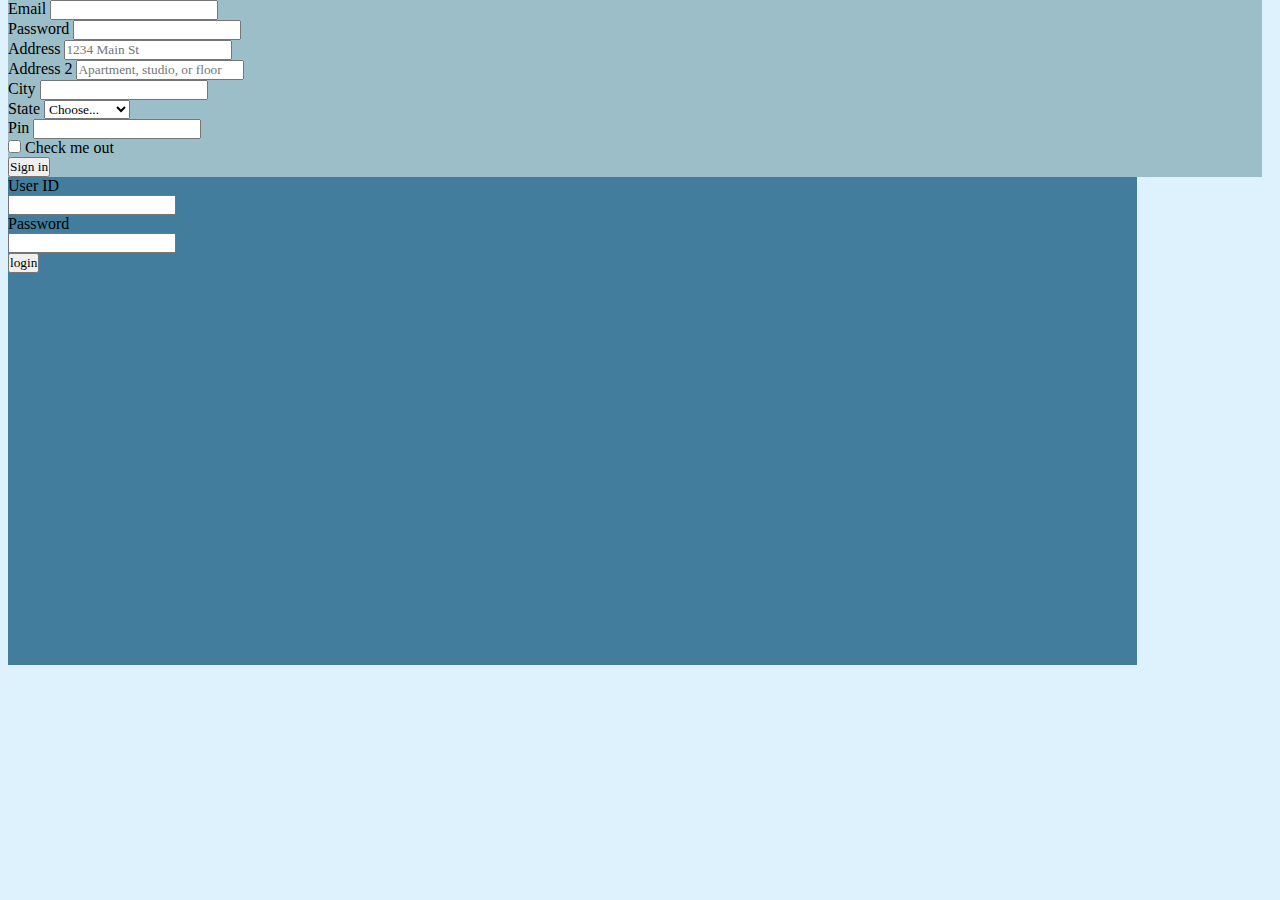
<file: form.html>
<!DOCTYPE html>
<html lang="en">

<head>
    <meta charset="UTF-8">
    <meta name="viewport" content="width=device-width, initial-scale=1.0">
    <title>Vinayak Collage | User Registration</title>
    <link rel="stylesheet" href="style.css">
    <link rel="shortcut icon" href="https://hte.rajasthan.gov.in/img/favicon.png" type="image/x-icon">
    <link href="https://cdn.jsdelivr.net/npm/bootstrap@5.0.2/dist/css/bootstrap.min.css" rel="stylesheet"
        integrity="sha384-EVSTQN3/azprG1Anm3QDgpJLIm9Nao0Yz1ztcQTwFspd3yD65VohhpuuCOmLASjC" crossorigin="anonymous">
</head>

<body>



    <div class="container-fluied">
        <div class="row">
            <div class="col-lg-6 text-white">
                <form class="row row098 g-3  p-4 mt-4 mx-5">
                    <div class="col-md-6">
                        <label for="inputEmail4" class="form-label">Email</label>
                        <input type="email" class="form-control" id="inputEmail4">
                    </div>
                    <div class="col-md-6">
                        <label for="inputPassword4" class="form-label">Password</label>
                        <input type="password" class="form-control" id="inputPassword4">
                    </div>
                    <div class="col-12">
                        <label for="inputAddress" class="form-label">Address</label>
                        <input type="text" class="form-control" id="inputAddress" placeholder="1234 Main St">
                    </div>
                    <div class="col-12">
                        <label for="inputAddress2" class="form-label">Address 2</label>
                        <input type="text" class="form-control" id="inputAddress2"
                            placeholder="Apartment, studio, or floor">
                    </div>
                    <div class="col-md-6">
                        <label for="inputCity" class="form-label">City</label>
                        <input type="text" class="form-control" id="inputCity">
                    </div>
                    <div class="col-md-4">
                        <label for="inputState" class="form-label">State</label>
                        <select id="inputState" class="form-select">
                            <option selected>Choose...</option>
                            <option>Rajasthan</option>
                            <option>Punjab</option>
                            <option>Hariyana</option>
                            <option>Maharastra</option>
                            <option>Tamil Nadu</option>
                        </select>
                    </div>
                    <div class="col-md-2">
                        <label for="inputZip" class="form-label">Pin</label>
                        <input type="text" class="form-control" id="inputZip">
                    </div>
                    <div class="col-12">
                        <div class="form-check">
                            <input class="form-check-input" type="checkbox" id="gridCheck">
                            <label class="form-check-label" for="gridCheck">
                                Check me out
                            </label>
                        </div>
                    </div>
                    <div class="col-12">
                        <button type="submit" class="btn btn-primary">Sign in</button>
                    </div>
                </form>
            </div>
            <div class="col-lg-6 text-white">

                <form>
                    <div class="myform myform098 p-5 mt-4 me-5">
                        <div class="row mb-3">
                            <div class="mypass">
                                <label for="inputEmail3" class="col-sm-2 col-form-label">User ID</label>
                            </div>
                            <div class="col-sm-12">
                                <input type="email" class="form-control" id="inputEmail3">
                            </div>
                        </div>
                        <div class="row mb-3">
                            <div class="mypaas">
                                <label for="inputPassword3" class="col-sm-2 col-form-label">Password</label>
                            </div>
                            <div class="col-sm-12">
                                <input type="password" class="form-control" id="inputPassword3">
                            </div>
                        </div>
                        <button type="submit" class="btn btn-primary">login</button>
                    </div>
                </form>
            </div>
        </div>
    </div>









    <script src="https://cdn.jsdelivr.net/npm/bootstrap@5.0.2/dist/js/bootstrap.bundle.min.js"
        integrity="sha384-MrcW6ZMFYlzcLA8Nl+NtUVF0sA7MsXsP1UyJoMp4YLEuNSfAP+JcXn/tWtIaxVXM"
        crossorigin="anonymous"></script>
</body>

</html>
</file>
<file: style.css>
* {
    padding: 0;
    margin: 0;
    box-sizing: border-box;
    font-family: "Poppins";
}

.navbar-brand {
    color: black;
    font-size: 30px !important;
    font-weight: 700;
}

header a.nav-link.active {
    color: black;
    font-size: 18px;
    font-weight: 700;
    border-radius: 20px;
    padding: 10px 15px;
}

header a.nav-link.active:hover {
    background-color: #2D9596;
    color: black;
    border-radius: 20px;
    box-shadow: 0px 0px 10px #000;
}

header {
    background-color: #2D9596;
    padding: 0 25px;
    box-shadow: 0px 0px 10px #2D9596;
}

body {
    background-color: #DDF2FD !important;
}

.myanchor {
    margin-left: 10px;
}

.myanchor a {
    text-decoration: none;
    color: black;
    font-size: 18px;
    text-align: center;
    font-weight: 700;
    background-color: #2D9596;
    padding: 10px 15px;
    border-radius: 20px;
    box-shadow: 0px 0px 10px #000;
    border: 2px solid transparent;
}

.myanchor a:hover {
    border: 2px solid #9BBEC8;
    color: black;
}

.nav {
    position: fixed;
}

.carouselExampleCaptions {
    color: black;
}

.navbar-light .navbar-brand {
    color: rgba(0, 0, 0, .9);
    margin-left: 20px;
}

.myclas {
    padding-left: 450px;
}

form {
    width: 98%;
    margin-left: 8px;
}

.myimage {
    width: 100%;
    height: 600px;
    margin-top: 4px;
}

.two {
    height: 720px;
    object-fit: cover;
}

.myimage img {
    width: 100%;
    height: 100%;
}

.text {
    text-align: center;
    margin-top: 20px;
    color: teal;
}

.about {
    text-align: justify;
    padding-right: 30px;
}

.first {
    width: 24.90rem;
    height: 287px;
    overflow: hidden;
}

.first img {
    width: 100%;
    height: 100%;
    transition: all 0.7s linear;

}

.first:hover img {
    transform: scale(1.05);
}

.login a {
    text-decoration: none;
    background-color: black;
    color: #fff;
    padding: 10px 15px;
    border-radius: 25px;
    margin-right: 15px;
}

.image {
    width: 350px;
    height: 280px;
    transition: all 1s linear;
    overflow: hidden;
    border-radius: 15px;
    box-shadow: 0px 0px 15px #000;
}

.image:hover img {
    transform: scale(1.1);
}

.image img {
    width: 100%;
    height: 100%;
    overflow: hidden;
    transition: all 1s linear;
}

.myform {
    width: 90%;
    height: 488px;
    margin-right: 50%;
}

.contact1 ul li a {
    text-decoration: none;
    color: #DDF2FD;
}

.contact1 ul li {
    list-style: none;
}

.contact1 {
    background-color: #164863 !important;
    border-radius: 10px;
}

.contact1 ul li a:hover {
    text-decoration: underline gray;
}

#mycontacts {
    background-color: #164863;
}

.map1 iframe {
    border-radius: 10px;
    box-shadow: 0px 0px 10px black;
}

.map1 iframe:hover {
    box-shadow: 0px 0px 20px black;
}

.col-lg-4{
    display: flex;
    justify-content: center;
    align-items: center;
}

.card{
    border-radius: 15px !important; 
}

.first{
    border-radius: 15px 15px 0px 0px;
}

.text{
    margin: 40px 0px;
}

.row098{
    background-color: #9BBEC8 ;
}

.myform098{
    background-color: #427D9D;
}
</file>
